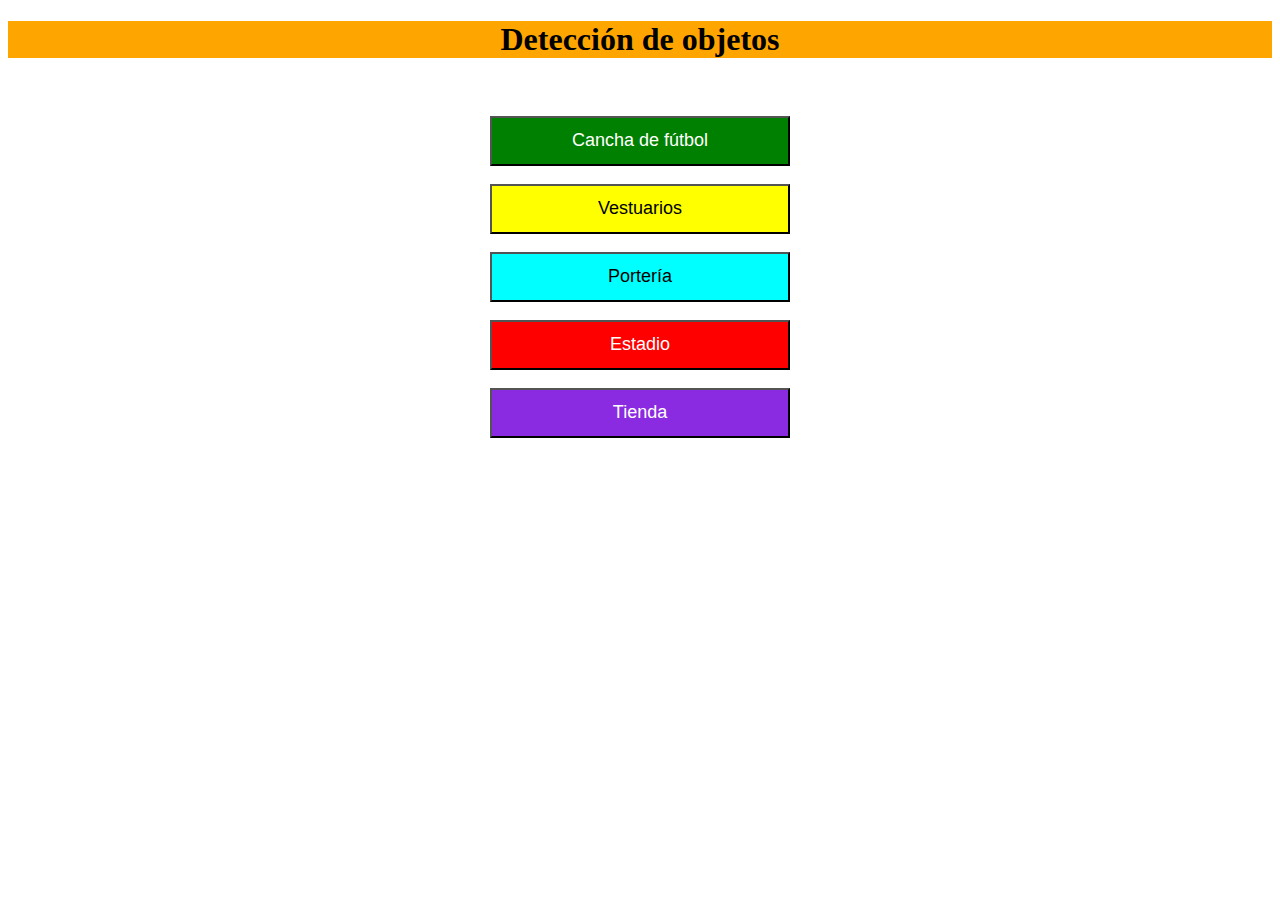
<file: 131P/index.html>
<!DOCTYPE html>
<html lang="en">
<head>
    <meta charset="UTF-8">
    <meta name="viewport" content="width=device-width, initial-scale=1.0">
    <title>Detección de objetos</title>
    <link rel="stylesheet" href="style.css">
</head>
<body>
    <center>
    <h1 id="Titulo">Detección de objetos</h1>
    <br>
    <br>
    <button onclick="cancha()" id="Cancha">Cancha de fútbol</button>
    <br>
    <br>
    <button onclick="vestuarios()" id="Vestuarios">Vestuarios</button>
    <br>
    <br>
    <button onclick="portería()" id="Portería">Portería</button>
    <br>
    <br>
    <button onclick="estadio()" id="Estadio">Estadio</button>
    <br>
    <br>
    <button onclick="tienda()" id="Tienda">Tienda</button>

</center>
<script src="main.js"></script>
</body>
</html>
</file>
<file: 131P/style.css>
#Cancha{
    background-color: green;
    color: white;
    width: 300px;
    height: 50px;
    font-size: large;
}
#Vestuarios{
    background-color: yellow;
    color: black;
    width: 300px;
    height: 50px;
    font-size: large;
}
#Portería{
    background-color: aqua;
    width: 300px;
    height: 50px;
    font-size: large;
}
#Estadio{
    width: 300px;
    background-color: red;
    color: white;
    height: 50px;
    font-size: large;
}
#Tienda{
    background-color: blueviolet;
    color: white;
    width: 300px;
    height: 50px;
    font-size: large;
}
#Titulo{
    background-color: orange;
    color: black;
}
body{
    background-image: url("https://img.freepik.com/vector-gratis/fondo-futbol-degradado-dinamico_23-2149007789.jpg");
    background-size: 100%;
}
</file>
